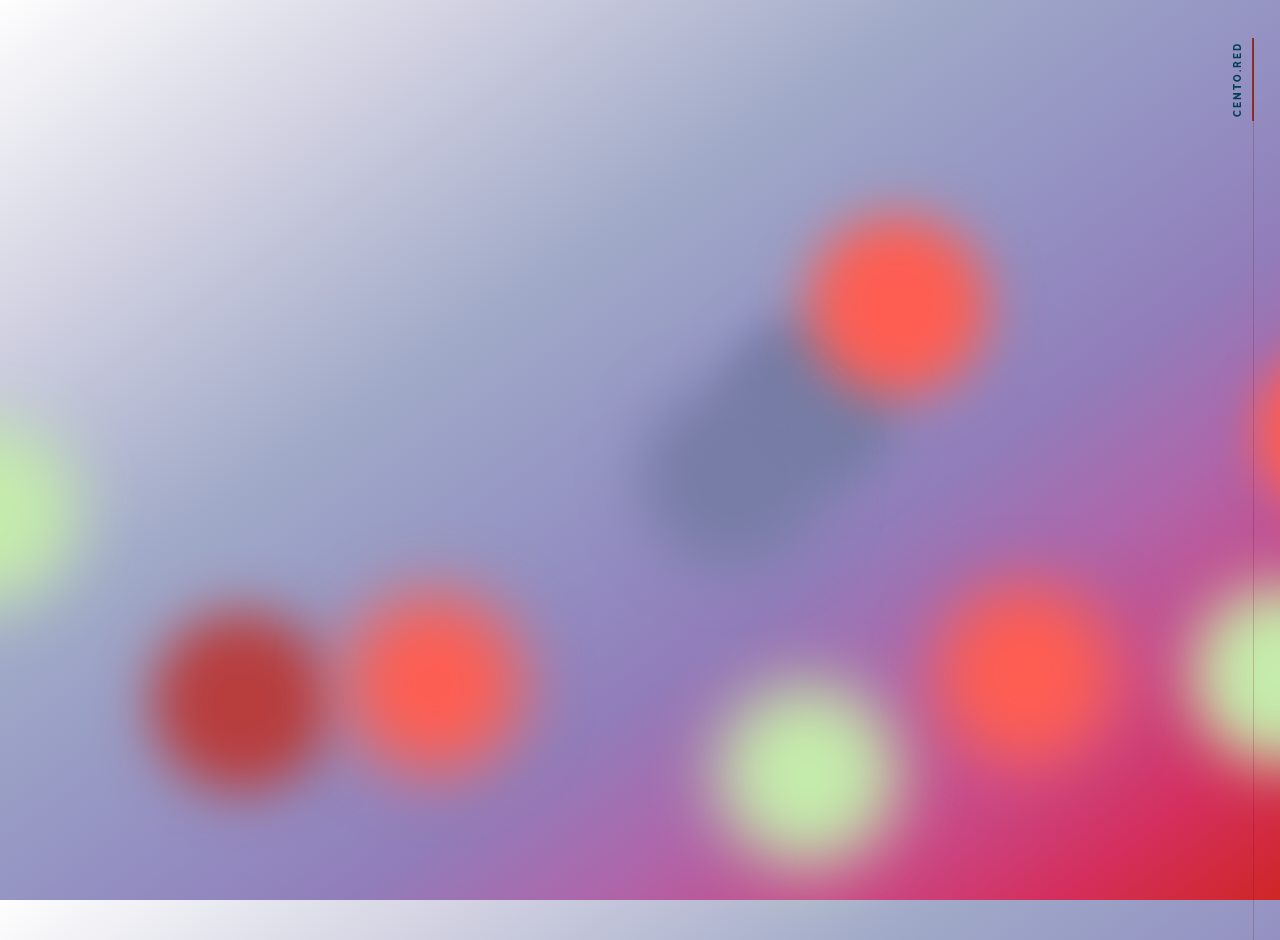
<file: index.html>
<!DOCTYPE html>

<html lang="en"><head><meta http-equiv="Content-Type" content="text/html; charset=UTF-8">
    
    <meta content="#fefefe" name="theme-color">
    <meta content="#fefefe" name="msapplication-navbutton-color">
    <meta content="#fefefe" name="apple-mobile-web-app-status-bar-style">
    <link rel="stylesheet" href="css/main.css"/>
    <meta name="viewport" content="width=device-width, initial-scale=1.0, maximum-scale=1.0">
    <meta http-equiv="X-UA-Compatible" content="ie=edge">
    <meta name="description" content="">
    <meta name="author" content="Gabriel Furmuzachi">
    <meta name="copyright" content="Gabriel Furmuzachi">
	<link rel="apple-touch-icon" sizes="180x180" href="/apple-touch-icon.png">
	<link rel="icon" type="image/png" sizes="32x32" href="/favicon-32x32.png">
	<link rel="icon" type="image/png" sizes="16x16" href="/favicon-16x16.png">
	<link rel="manifest" href="/site.webmanifest">
	<meta name="msapplication-TileColor" content="#fefefe">
	
    <title>CENTO.RED</title>

    
  <!-- 
                              !         !          
                             ! !       ! !          
                            ! . !     ! . !          
                               ^^^^^^^^^ ^            
                             ^             ^          
                           ^  (0)       (0)  ^       
                          ^        ""         ^       
                         ^   ***************    ^     
                       ^   *                 *   ^    
                      ^   *   /\   /\   /\    *    ^   
                     ^   *                     *    ^
                    ^   *   /\   /\   /\   /\   *    ^
                   ^   *                         *    ^
                   ^  *                           *   ^
                   ^  *                           *   ^
                    ^ *                           *  ^  
                     ^*                           * ^ 
                      ^ *                        * ^
                      ^  *                      *  ^
                        ^  *       ) (         * ^
                            ^^^^^^^^ ^^^^^^^^^ 
                                HI THERE!


 -->

 <link rel="preconnect" href="https://fonts.gstatic.com">
<link href="https://fonts.googleapis.com/css2?family=Fauna+One&display=swap" rel="stylesheet">


  <meta name="description" content="Gabriel Furmuzachi: graphic designer, web developer, philosopher, and writer.">
    <meta name="robots" content="index">
    <meta name="Keywords" content="Gabriel Furmuzachi graphic design web developer philosopher writer Vienna Wien">
   
 <!-- Twitter Card data -->
    <meta name="twitter:card" content="summary_large_image">
    <meta name="twitter:site" content="@fugabite">
    <meta name="twitter:title" content="Gabriel Furmuzachi | Graphic Designer / Web Developer / Philosopher / Writer">
    <meta name="twitter:description" content="Gabriel Furmuzachi">
    <!-- Open Graph data -->
    <meta property="og:title" content="Gabriel Furmuzachi">
    <meta property="og:type" content="product">
    <!-- Open Graph data more here-->
  
    <meta property="og:description" content="Gabriel Furmuzachi.">
    <meta property="og:site_name" content="cento.red">
  
    <link href='https://fonts.googleapis.com/css?family=Raleway:400,100,300,500,800' rel='stylesheet' type='text/css'>
    </head>
    <body>
        <!--[if lt IE 7]>
            <p class="browsehappy">You are using an <strong>outdated</strong> browser. Please upgrade your browser to improve your experience.</p>
        <![endif]-->
        
        <div class="background">
            <span></span>
            <span></span>
            <span></span>
            <span></span>
            <span></span>
            <span></span>
            <span></span>
            <span></span>
            <span></span>
            <span></span>
            <span></span>
            <span></span>
            <span></span>
            <span></span>
            <span></span>
            <span></span>
            <span></span>
            <span></span>
            
            
                <section class="hero-section link-braces">
                    <h1><a href="https://philo.cento.red">philosophy</a></h1>
                    <h1><a href="https://dev.cento.red">web/dev</a></h1>
                    <h1><a href="https://words.cento.red">storytelling</a></h1>
                    <h1><a href="https://blog.cento.red">blog</a></h1> 
                </section>

                <div class="side">
                  <div class="side_cento">
                      <p class="side_name">CENTO.RED</p>
                  </div>
                  <div class="side_1"></div>
                  <div class="side_2"></div>
              </div>


          </div>
      



    </body>
</html>
</file>
<file: css/main.css>
body {
    margin: 0;
    overflow: hidden;
    height: 100vh;
    width: 100vw;
    place-items: center;
    font-family: 'Raleway', Arial, sans-serif;
    font-size: clamp(1.25rem, 1rem + 2vw, 2rem);
    /* background: #92c7d6;
    background-image: -webkit-radial-gradient(top, circle cover, #97d0e1, #427388 80%);
    background-image: -moz-radial-gradient(top, circle cover, #97d0e1, #427388 80%);
    background-image: -o-radial-gradient(top, circle cover, #97d0e1, #427388 80%);
    background-image: radial-gradient(top, circle cover, #97d0e1, #427388 80%); */
    background-image: linear-gradient(to right bottom, #fefefe, #e8e8f0, #d2d2e2, #babed5, #a1aac8, #989cc5, #938dc1, #917dba, #ad67ab, #c74c8c, #d42f5e, #cf2626);
  }


  .hero-section {
    position: absolute;
    top: 30%;
    left: 12%;
    transform: translateY(-30%);
    z-index: 10;
  }
  .hero-section > * {
    transform: translateY(80px);
    opacity: 0;
    animation: fadeUp 1s ease-out forwards;
  }
  .hero-section h1 {
    
    line-height: 2em;
  }
  
  .hero-section h1:nth-child(2) {
    animation-delay: 0.2s;
  }
  .hero-section h1:nth-child(3) {
    animation-delay: 0.5s;
  }
  .hero-section h1:nth-child(4) {
    animation-delay: 0.8s;
  }
  
  @keyframes fadeUp {
    0% {
      transform: translateY(80px);
      opacity: 0;
    }
    100% {
      transform: translateY(0px);
      opacity: 1;
    }
  }
   


.background span {
    width: 20vmin;
    height: 20vmin;
    border-radius: 20vmin;
    backface-visibility: hidden;
    position: absolute;
    animation-name: move;
    animation-duration: 40s;
    animation-timing-function: linear;
    animation-iteration-count: infinite;
  }
  .background span:nth-child(1) {
    color: #C5ECAC;
    top: 47%;
    left: 20%;
    animation-duration: 101s;
    animation-delay: -10.6666666667s;
    transform-origin: 20vw -1vh;
    box-shadow: -40vmin 0 7.3455506899vmin currentColor;
  }
  .background span:nth-child(2) {
    color: #b83e3e;
    top: 68%;
    left: 40%;
    animation-duration: 60s;
    animation-delay: -18.5333333333s;
    transform-origin: -11vw -2vh;
    box-shadow: -40vmin 0 6.0362372532vmin currentColor;
  }
  .background span:nth-child(3) {
    color: #C5ECAC;
    top: 65%;
    left: 65%;
    animation-duration: 80s;
    animation-delay: -2.7333333333s;
    transform-origin: -19vw 14vh;
    box-shadow: 40vmin 0 6.5418775551vmin currentColor;
  }
  .background span:nth-child(4) {
    color: #FE5E52;
    top: 38%;
    left: 70%;
    animation-duration: 124s;
    animation-delay: -9.5333333333s;
    transform-origin: 5vw -8vh;
    box-shadow: 40vmin 0 4.5986969818vmin currentColor;
  }
  .background span:nth-child(5) {
    color: #FE5E52;
    top: 66%;
    left: 55%;
    animation-duration: 131s;
    animation-delay: -19.3333333333s;
    transform-origin: 0vw -7vh;
    box-shadow: -40vmin 0 7.2306442762vmin currentColor;
  }
  .background span:nth-child(6) {
    color: #777DA6;
    top: 35%;
    left: 28%;
    animation-duration: 128s;
    animation-delay: -21.2s;
    transform-origin: 6vw 4vh;
    box-shadow: 40vmin 0 4.6897591705vmin currentColor;
  }
  .background span:nth-child(7) {
    color: #C5ECAC;
    top: 76%;
    left: 28%;
    animation-duration: 132s;
    animation-delay: -9.4666666667s;
    transform-origin: -12vw 16vh;
    box-shadow: 40vmin 0 7.2419208516vmin currentColor;
  }
  .background span:nth-child(8) {
    color: #FE5E52;
    top: 65%;
    left: 45%;
    animation-duration: 122s;
    animation-delay: -7.6s;
    transform-origin: 3vw 6vh;
    box-shadow: 40vmin 0 6.8109976645vmin currentColor;
  }
  .background span:nth-child(9) {
    color: #FE5E52;
    top:24%;
    left: 35%;
    animation-duration: 121s;
    animation-delay: -23.8666666667s;
    transform-origin: -5vw 17vh;
    box-shadow: 40vmin 0 5.6749051193vmin currentColor;
  }
  .background span:nth-child(10) {
    color: #777DA6;
    top: 43%;
    left: 22%;
    animation-duration: 117s;
    animation-delay: -6.6666666667s;
    transform-origin: 24vw 25vh;
    box-shadow: 40vmin 0 6.5126243769vmin currentColor;
  }

  @keyframes move {
    100% {
      transform: translate3d(0, 0, 1px) rotate(360deg);
    }
  }



.svg-wrap {
	position: absolute;
	width: 0;
	height: 0;
	overflow: hidden;
}

a {
	color: #404d5b;
	text-decoration: none;
	outline: none;
}

section a {
	position: relative;
	display: inline-block;
	outline: none;
	color: #404d5b;
	vertical-align: bottom;
	text-decoration: none;
	white-space: nowrap;
}

section a::before,
section a::after {
	pointer-events: none;
	-webkit-backface-visibility: hidden;
	backface-visibility: hidden;
	-webkit-font-smoothing: antialiased;
	font-smoothing: antialiased;
}


.link-braces a {
	padding: 0 0.25em;
	font-weight: 500;
	-webkit-transition: color 0.2s;
	transition: color 0.2s;
}

.link-braces a:hover {
	color: #427388;
}

.link-braces a::before,
.link-braces a::after {
	position: absolute;
	top: 0;
	font-weight: 100;
	font-size: 150%;
	line-height: 1.5;
	opacity: 0;
	-webkit-transition: opacity 0.2s, -webkit-transform 0.2s;
	transition: opacity 0.2s, transform 0.2s;
}

.link-braces a::before {
	left: -0.1em;
	content: '[';
	-webkit-transform: translateX(-100%);
	transform: translateX(-100%);
}

.link-braces a::after {
	right: -0.1em;
	content: ']';
	-webkit-transform: translateX(100%);
	transform: translateX(100%);
}

.link-braces a:hover::before,
.link-braces a:hover::after {
	opacity: 1;
	-webkit-transform: translateX(0);
	transform: translateX(0);
}



.side {
  position: absolute;
  z-index: 9;
  top: 0;
  right: 0;
  height: 100%;
  width: 9rem;
  background: transparent;
}

.side_cento {
  position: absolute;
  top: 2rem;
  left: 1em;
  -webkit-transform-origin: right bottom;
  -moz-transform-origin:    right bottom;
  -ms-transform-origin:     right bottom;
  -o-transform-origin:      right bottom;
  transform-origin:         right bottom;
  -webkit-transform: rotate(270deg);
  -moz-transform:    rotate(270deg);
  -ms-transform:     rotate(270deg);
  -o-transform:      rotate(270deg);   
  transform:         rotate(270deg);
}

.side_name { 
  margin: 0;
  font-size: 10px;
  line-height: 1;
  letter-spacing: 2px;
  white-space: nowrap;
  color: #053e57;;
  font-weight: 800;
}

.side_1 {
  position: absolute;
  top: 38px;
  right: 26px;
  width: 2px;
  height: 5.2rem;
  background: #922e2e;
}

.side_2 {
  position: absolute;
  top: 38px;
  right: 26px;
  width: 1px;
  height: 100%;
  border-top: 2px dotted #922e2e;
  background: #680707;
  opacity: 0.2;
}
</file>
